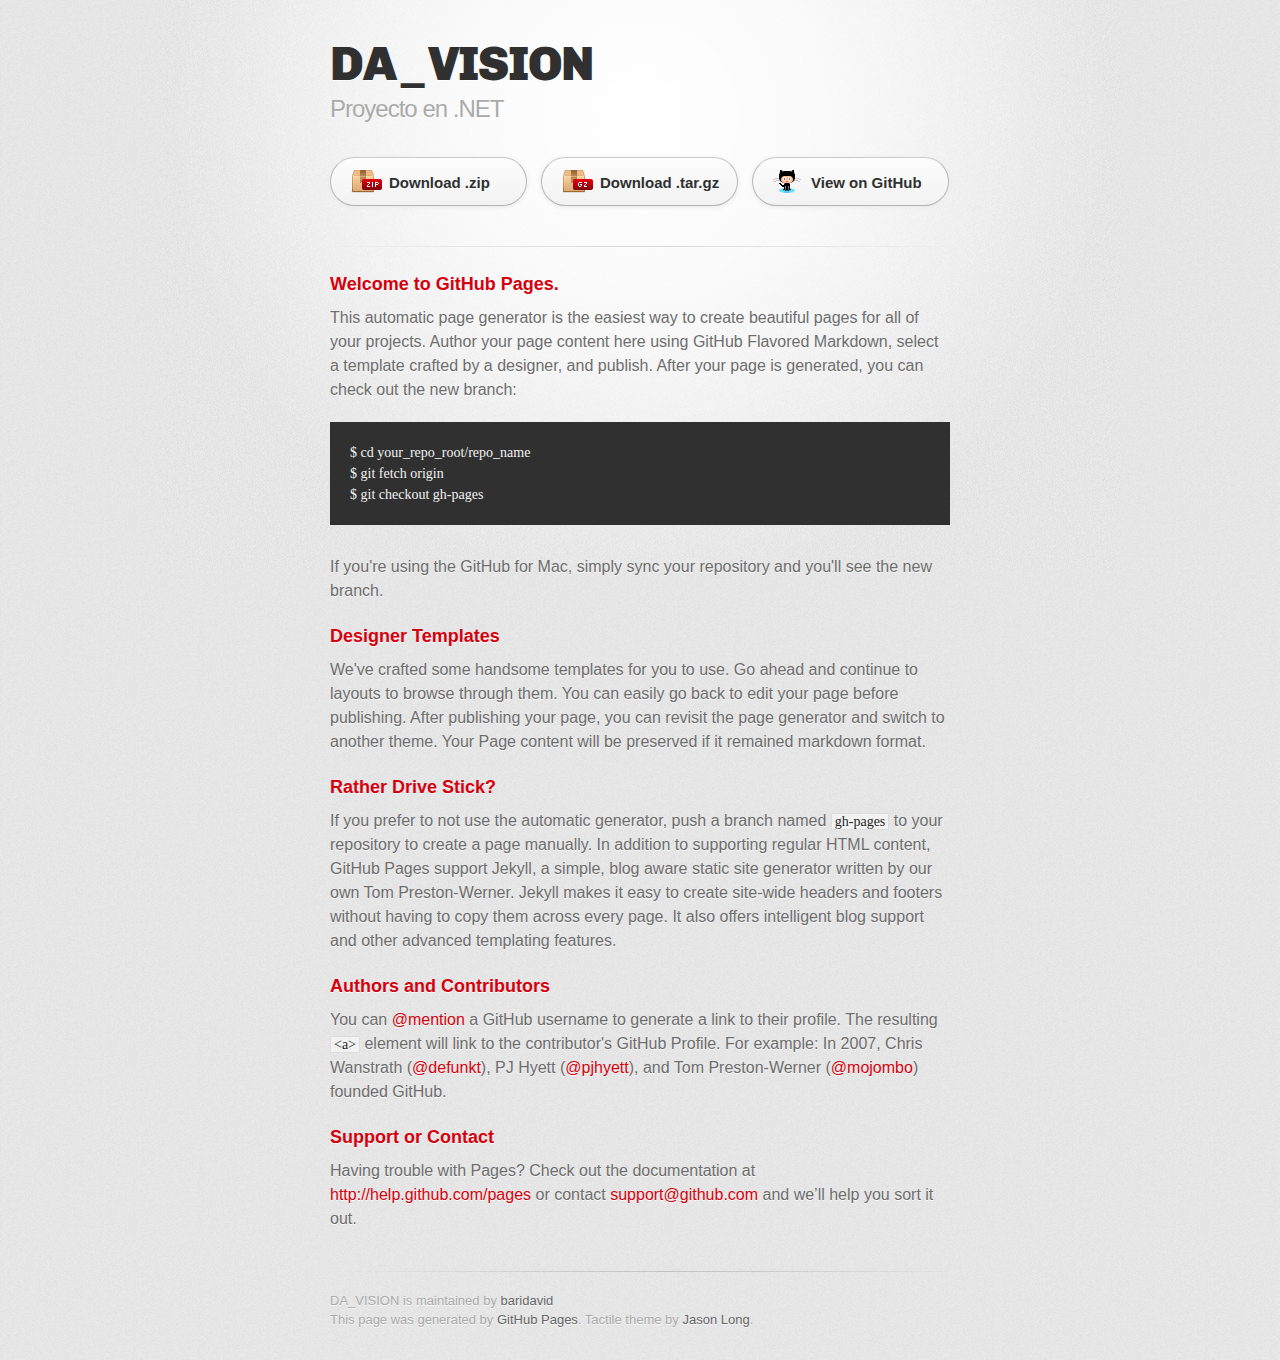
<file: index.html>
<!DOCTYPE html>
<html>
  <head>
    <meta charset='utf-8'>
    <meta http-equiv="X-UA-Compatible" content="chrome=1">
    <link href='https://fonts.googleapis.com/css?family=Chivo:900' rel='stylesheet' type='text/css'>
    <link rel="stylesheet" type="text/css" href="stylesheets/stylesheet.css" media="screen" />
    <link rel="stylesheet" type="text/css" href="stylesheets/pygment_trac.css" media="screen" />
    <link rel="stylesheet" type="text/css" href="stylesheets/print.css" media="print" />
    <!--[if lt IE 9]>
    <script src="//html5shiv.googlecode.com/svn/trunk/html5.js"></script>
    <![endif]-->
    <title>DA_VISION by baridavid</title>
  </head>

  <body>
    <div id="container">
      <div class="inner">

        <header>
          <h1>DA_VISION</h1>
          <h2>Proyecto en .NET</h2>
        </header>

        <section id="downloads" class="clearfix">
          <a href="https://github.com/baridavid/DA_Vision/zipball/master" id="download-zip" class="button"><span>Download .zip</span></a>
          <a href="https://github.com/baridavid/DA_Vision/tarball/master" id="download-tar-gz" class="button"><span>Download .tar.gz</span></a>
          <a href="https://github.com/baridavid/DA_Vision" id="view-on-github" class="button"><span>View on GitHub</span></a>
        </section>

        <hr>

        <section id="main_content">
          <h3>Welcome to GitHub Pages.</h3>

<p>This automatic page generator is the easiest way to create beautiful pages for all of your projects. Author your page content here using GitHub Flavored Markdown, select a template crafted by a designer, and publish. After your page is generated, you can check out the new branch:</p>

<pre><code>$ cd your_repo_root/repo_name
$ git fetch origin
$ git checkout gh-pages
</code></pre>

<p>If you're using the GitHub for Mac, simply sync your repository and you'll see the new branch.</p>

<h3>Designer Templates</h3>

<p>We've crafted some handsome templates for you to use. Go ahead and continue to layouts to browse through them. You can easily go back to edit your page before publishing. After publishing your page, you can revisit the page generator and switch to another theme. Your Page content will be preserved if it remained markdown format.</p>

<h3>Rather Drive Stick?</h3>

<p>If you prefer to not use the automatic generator, push a branch named <code>gh-pages</code> to your repository to create a page manually. In addition to supporting regular HTML content, GitHub Pages support Jekyll, a simple, blog aware static site generator written by our own Tom Preston-Werner. Jekyll makes it easy to create site-wide headers and footers without having to copy them across every page. It also offers intelligent blog support and other advanced templating features.</p>

<h3>Authors and Contributors</h3>

<p>You can <a href="https://github.com/blog/821" class="user-mention">@mention</a> a GitHub username to generate a link to their profile. The resulting <code>&lt;a&gt;</code> element will link to the contributor's GitHub Profile. For example: In 2007, Chris Wanstrath (<a href="https://github.com/defunkt" class="user-mention">@defunkt</a>), PJ Hyett (<a href="https://github.com/pjhyett" class="user-mention">@pjhyett</a>), and Tom Preston-Werner (<a href="https://github.com/mojombo" class="user-mention">@mojombo</a>) founded GitHub.</p>

<h3>Support or Contact</h3>

<p>Having trouble with Pages? Check out the documentation at <a href="http://help.github.com/pages">http://help.github.com/pages</a> or contact <a href="mailto:support@github.com">support@github.com</a> and we’ll help you sort it out.</p>
        </section>

        <footer>
          DA_VISION is maintained by <a href="https://github.com/baridavid">baridavid</a><br>
          This page was generated by <a href="http://pages.github.com">GitHub Pages</a>. Tactile theme by <a href="http://twitter.com/jasonlong">Jason Long</a>.
        </footer>

        
      </div>
    </div>
  </body>
</html>
</file>
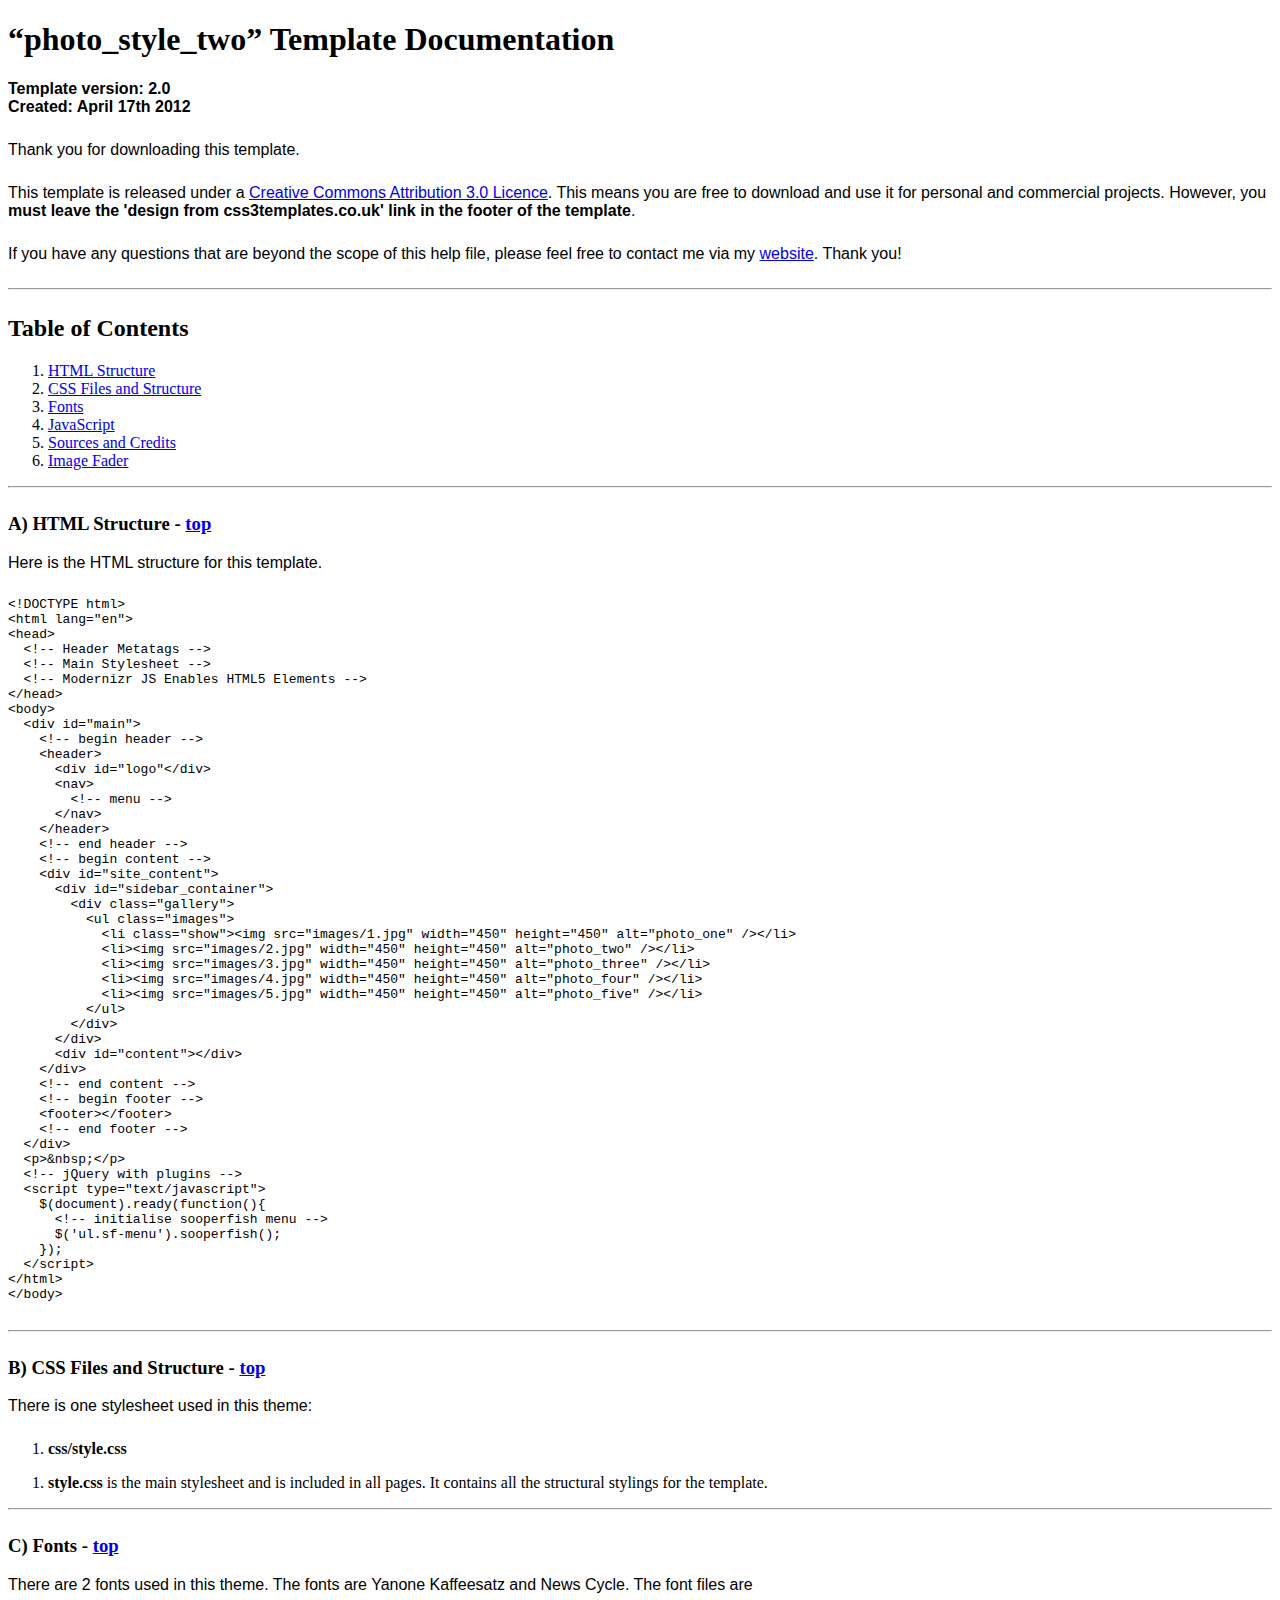
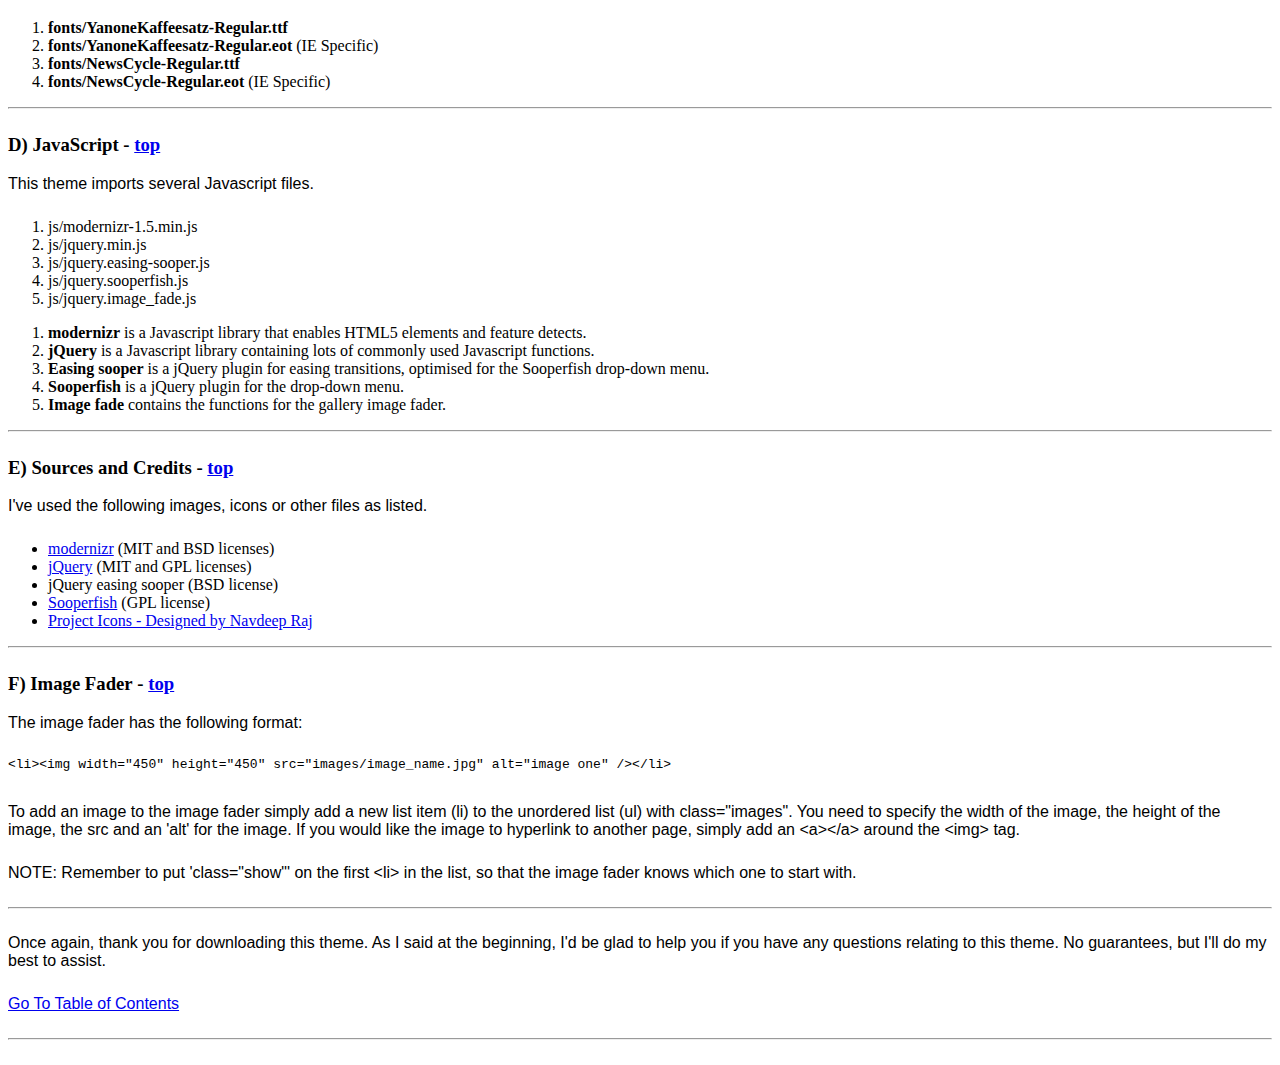
<file: Proyecto_Vision/index/documentation/index.html>
<!DOCTYPE HTML>
<html>
  <meta http-equiv="content-type" content="text/html;charset=utf-8">
  <title>photo_style_two Template</title>
  <style type="text/css" media="screen">
    p, table, hr, .box { font-family: arial; margin-bottom:25px; }
    .box p { margin-bottom:10px; }
  </style>
</head>


<body>
  <div>

    <h1>&ldquo;photo_style_two&rdquo; Template Documentation</h1>

    <p><strong>Template version: 2.0<br />Created: April 17th 2012</strong></p>

    <div>
      <p>Thank you for downloading this template.</p>
      <p>This template is released under a <a href="http://creativecommons.org/licenses/by/3.0">Creative Commons Attribution 3.0 Licence</a>. This means you are free to download and use it for personal and commercial projects. However, you <strong>must leave the 'design from css3templates.co.uk' link in the footer of the template</strong>.</p>
      <p>If you have any questions that are beyond the scope of this help file, please feel free to contact me via my <a href="http://www.css3templates.co.uk">website</a>. Thank you!</p>
    </div>

    <hr>

    <h2 id="toc">Table of Contents</h2>
    <ol>
      <li><a href="#htmlStructure">HTML Structure</a></li>
      <li><a href="#cssFiles">CSS Files and Structure</a></li>
      <li><a href="#fontFiles">Fonts</a></li>
      <li><a href="#javascript">JavaScript</a></li>
      <li><a href="#credits">Sources and Credits</a></li>
      <li><a href="#galleries">Image Fader</a></li>
    </ol>

    <hr>

    <h3 id="htmlStructure"><strong>A) HTML Structure</strong> - <a href="#toc">top</a></h3>
    <p>Here is the HTML structure for this template.</p>

    <pre>
&lt;!DOCTYPE html&gt;
&lt;html lang=&quot;en&quot;&gt;
&lt;head&gt;
  &lt;!-- Header Metatags --&gt;
  &lt;!-- Main Stylesheet --&gt;
  &lt;!-- Modernizr JS Enables HTML5 Elements --&gt;
&lt;/head&gt;
&lt;body&gt;
  &lt;div id=&quot;main&quot;&gt;
    &lt;!-- begin header --&gt;
    &lt;header&gt;
      &lt;div id=&quot;logo&quot;&lt;/div&gt;
      &lt;nav&gt;
        &lt;!-- menu --&gt;
      &lt;/nav&gt;
    &lt;/header&gt;
    &lt;!-- end header --&gt;
    &lt;!-- begin content --&gt;
    &lt;div id=&quot;site_content&quot;&gt;
      &lt;div id=&quot;sidebar_container&quot;&gt;
        &lt;div class=&quot;gallery&quot;&gt;
          &lt;ul class="images"&gt;
            &lt;li class=&quot;show&quot;&gt;&lt;img src=&quot;images/1.jpg&quot; width=&quot;450&quot; height=&quot;450&quot; alt=&quot;photo_one&quot; /&gt;&lt;/li&gt;
            &lt;li&gt;&lt;img src=&quot;images/2.jpg&quot; width=&quot;450&quot; height=&quot;450&quot; alt=&quot;photo_two&quot; /&gt;&lt;/li&gt;
            &lt;li&gt;&lt;img src=&quot;images/3.jpg&quot; width=&quot;450&quot; height=&quot;450&quot; alt=&quot;photo_three&quot; /&gt;&lt;/li&gt;
            &lt;li&gt;&lt;img src=&quot;images/4.jpg&quot; width=&quot;450&quot; height=&quot;450&quot; alt=&quot;photo_four&quot; /&gt;&lt;/li&gt;
            &lt;li&gt;&lt;img src=&quot;images/5.jpg&quot; width=&quot;450&quot; height=&quot;450&quot; alt=&quot;photo_five&quot; /&gt;&lt;/li&gt;
          &lt;/ul&gt;
        &lt;/div&gt;
      &lt;/div&gt;
      &lt;div id=&quot;content&quot;&gt;&lt;/div&gt;
    &lt;/div&gt;
    &lt;!-- end content --&gt;
    &lt;!-- begin footer --&gt;
    &lt;footer&gt;&lt;/footer&gt;
    &lt;!-- end footer --&gt;
  &lt;/div&gt;
  &lt;p&gt;&amp;nbsp;&lt;/p&gt;
  &lt;!-- jQuery with plugins --&gt;
  &lt;script type=&quot;text/javascript&quot;&gt;
    $(document).ready(function(){
      &lt;!-- initialise sooperfish menu --&gt;
      $('ul.sf-menu').sooperfish();
    });
  &lt;/script&gt;
&lt;/html&gt;
&lt;/body&gt;
    </pre>

    <hr>

    <h3 id="cssFiles"><strong>B) CSS Files and Structure</strong> - <a href="#toc">top</a></h3>

    <p>There is one stylesheet used in this theme:</p>
    <ol>
      <li><b>css/style.css</b></li>
    </ol>

    <ol>
      <li><b>style.css</b> is the main stylesheet and is included in all pages. It contains all the structural stylings for the template.</li>
    </ol>

    <hr>

    <h3 id="fontFiles"><strong>C) Fonts</strong> - <a href="#toc">top</a></h3>

    <p>There are 2 fonts used in this theme. The fonts are Yanone Kaffeesatz and News Cycle. The font files are</p>
    <ol>
      <li><b>fonts/YanoneKaffeesatz-Regular.ttf</b></li>
      <li><b>fonts/YanoneKaffeesatz-Regular.eot</b> (IE Specific)</li>
      <li><b>fonts/NewsCycle-Regular.ttf</b></li>
      <li><b>fonts/NewsCycle-Regular.eot</b> (IE Specific)</li>
    </ol>

    <hr>

    <h3 id="javascript"><strong>D) JavaScript</strong> - <a href="#toc">top</a></h3>

    <p>This theme imports several Javascript files.</p>

    <ol>
      <li>js/modernizr-1.5.min.js</li>
      <li>js/jquery.min.js</li>
      <li>js/jquery.easing-sooper.js</li>
      <li>js/jquery.sooperfish.js</li>
      <li>js/jquery.image_fade.js</li>
    </ol>

    <ol>
      <li><b>modernizr</b> is a Javascript library that enables HTML5 elements and feature detects.</li>
      <li><b>jQuery</b> is a Javascript library containing lots of commonly used Javascript functions.</li>
      <li><b>Easing sooper</b> is a jQuery plugin for easing transitions, optimised for the Sooperfish drop-down menu.</li>
      <li><b>Sooperfish</b> is a jQuery plugin for the drop-down menu.</li>
      <li><b>Image fade</b> contains the functions for the gallery image fader.</li>
    </ol>

    <hr>

    <h3 id="credits"><strong>E) Sources and Credits</strong> - <a href="#toc">top</a></h3>

    <p>I've used the following images, icons or other files as listed.

    <ul>
      <li><a href="http://www.modernizr.com">modernizr</a> (MIT and BSD licenses)</li>
      <li><a href="http://www.jquery.com">jQuery</a> (MIT and GPL licenses)</li>
      <li>jQuery easing sooper (BSD license)</li>
      <li><a href="http://archive.plugins.jquery.com/project/SooperFish">Sooperfish</a> (GPL license)</li>
      <li><a href="http://www.dezinerfolio.com/freebie/project-icon-set">Project Icons - Designed by Navdeep Raj</a>
    </ul>

    <hr>

    <h3 id="galleries"><strong>F) Image Fader</strong> - <a href="#toc">top</a></h3>

    <p>The image fader has the following format:</p>

    <pre>
&lt;li&gt;&lt;img width="450" height="450" src="images/image_name.jpg" alt="image one" /&gt;&lt;/li&gt;
    </pre>

    <p>To add an image to the image fader simply add a new list item (li) to the unordered list (ul) with class="images". You need to specify the width of the image, the height of the image, the src and an 'alt' for the image. If you would like the image to hyperlink to another page, simply add an &lt;a&gt;&lt;/a&gt; around the &lt;img&gt; tag.</p>
    <p>NOTE: Remember to put 'class="show"' on the first &lt;li&gt; in the list, so that the image fader knows which one to start with.</p>

    <hr>

    <p>Once again, thank you for downloading this theme. As I said at the beginning, I'd be glad to help you if you have any questions relating to this theme. No guarantees, but I'll do my best to assist.</p>

    <p><a href="#toc">Go To Table of Contents</a></p>

    <hr>
  </div>
</body>
</html>
</file>
<file: stylesheets/pygment_trac.css>
.highlight  { background: #ffffff; }
.highlight .c { color: #999988; font-style: italic } /* Comment */
.highlight .err { color: #a61717; background-color: #e3d2d2 } /* Error */
.highlight .k { font-weight: bold } /* Keyword */
.highlight .o { font-weight: bold } /* Operator */
.highlight .cm { color: #999988; font-style: italic } /* Comment.Multiline */
.highlight .cp { color: #999999; font-weight: bold } /* Comment.Preproc */
.highlight .c1 { color: #999988; font-style: italic } /* Comment.Single */
.highlight .cs { color: #999999; font-weight: bold; font-style: italic } /* Comment.Special */
.highlight .gd { color: #000000; background-color: #ffdddd } /* Generic.Deleted */
.highlight .gd .x { color: #000000; background-color: #ffaaaa } /* Generic.Deleted.Specific */
.highlight .ge { font-style: italic } /* Generic.Emph */
.highlight .gr { color: #aa0000 } /* Generic.Error */
.highlight .gh { color: #999999 } /* Generic.Heading */
.highlight .gi { color: #000000; background-color: #ddffdd } /* Generic.Inserted */
.highlight .gi .x { color: #000000; background-color: #aaffaa } /* Generic.Inserted.Specific */
.highlight .go { color: #888888 } /* Generic.Output */
.highlight .gp { color: #555555 } /* Generic.Prompt */
.highlight .gs { font-weight: bold } /* Generic.Strong */
.highlight .gu { color: #800080; font-weight: bold; } /* Generic.Subheading */
.highlight .gt { color: #aa0000 } /* Generic.Traceback */
.highlight .kc { font-weight: bold } /* Keyword.Constant */
.highlight .kd { font-weight: bold } /* Keyword.Declaration */
.highlight .kn { font-weight: bold } /* Keyword.Namespace */
.highlight .kp { font-weight: bold } /* Keyword.Pseudo */
.highlight .kr { font-weight: bold } /* Keyword.Reserved */
.highlight .kt { color: #445588; font-weight: bold } /* Keyword.Type */
.highlight .m { color: #009999 } /* Literal.Number */
.highlight .s { color: #d14 } /* Literal.String */
.highlight .na { color: #008080 } /* Name.Attribute */
.highlight .nb { color: #0086B3 } /* Name.Builtin */
.highlight .nc { color: #445588; font-weight: bold } /* Name.Class */
.highlight .no { color: #008080 } /* Name.Constant */
.highlight .ni { color: #800080 } /* Name.Entity */
.highlight .ne { color: #990000; font-weight: bold } /* Name.Exception */
.highlight .nf { color: #990000; font-weight: bold } /* Name.Function */
.highlight .nn { color: #555555 } /* Name.Namespace */
.highlight .nt { color: #000080 } /* Name.Tag */
.highlight .nv { color: #008080 } /* Name.Variable */
.highlight .ow { font-weight: bold } /* Operator.Word */
.highlight .w { color: #bbbbbb } /* Text.Whitespace */
.highlight .mf { color: #009999 } /* Literal.Number.Float */
.highlight .mh { color: #009999 } /* Literal.Number.Hex */
.highlight .mi { color: #009999 } /* Literal.Number.Integer */
.highlight .mo { color: #009999 } /* Literal.Number.Oct */
.highlight .sb { color: #d14 } /* Literal.String.Backtick */
.highlight .sc { color: #d14 } /* Literal.String.Char */
.highlight .sd { color: #d14 } /* Literal.String.Doc */
.highlight .s2 { color: #d14 } /* Literal.String.Double */
.highlight .se { color: #d14 } /* Literal.String.Escape */
.highlight .sh { color: #d14 } /* Literal.String.Heredoc */
.highlight .si { color: #d14 } /* Literal.String.Interpol */
.highlight .sx { color: #d14 } /* Literal.String.Other */
.highlight .sr { color: #009926 } /* Literal.String.Regex */
.highlight .s1 { color: #d14 } /* Literal.String.Single */
.highlight .ss { color: #990073 } /* Literal.String.Symbol */
.highlight .bp { color: #999999 } /* Name.Builtin.Pseudo */
.highlight .vc { color: #008080 } /* Name.Variable.Class */
.highlight .vg { color: #008080 } /* Name.Variable.Global */
.highlight .vi { color: #008080 } /* Name.Variable.Instance */
.highlight .il { color: #009999 } /* Literal.Number.Integer.Long */

.type-csharp .highlight .k { color: #0000FF }
.type-csharp .highlight .kt { color: #0000FF }
.type-csharp .highlight .nf { color: #000000; font-weight: normal }
.type-csharp .highlight .nc { color: #2B91AF }
.type-csharp .highlight .nn { color: #000000 }
.type-csharp .highlight .s { color: #A31515 }
.type-csharp .highlight .sc { color: #A31515 }
</file>
<file: stylesheets/print.css>
html, body, div, span, applet, object, iframe,
h1, h2, h3, h4, h5, h6, p, blockquote, pre,
a, abbr, acronym, address, big, cite, code,
del, dfn, em, img, ins, kbd, q, s, samp,
small, strike, strong, sub, sup, tt, var,
b, u, i, center,
dl, dt, dd, ol, ul, li,
fieldset, form, label, legend,
table, caption, tbody, tfoot, thead, tr, th, td,
article, aside, canvas, details, embed, 
figure, figcaption, footer, header, hgroup, 
menu, nav, output, ruby, section, summary,
time, mark, audio, video {
  margin: 0;
  padding: 0;
  border: 0;
  font-size: 100%;
  font: inherit;
  vertical-align: baseline;
}
/* HTML5 display-role reset for older browsers */
article, aside, details, figcaption, figure, 
footer, header, hgroup, menu, nav, section {
  display: block;
}
body {
  line-height: 1;
}
ol, ul {
  list-style: none;
}
blockquote, q {
  quotes: none;
}
blockquote:before, blockquote:after,
q:before, q:after {
  content: '';
  content: none;
}
table {
  border-collapse: collapse;
  border-spacing: 0;
}
body {
  font-size: 13px;
  line-height: 1.5; 
  font-family: 'Helvetica Neue', Helvetica, Arial, serif;
  color: #000;
}

a {
  color: #d5000d;
  font-weight: bold;
}

header {
  padding-top: 35px;
  padding-bottom: 10px;
}

header h1 {
  font-weight: bold;
  letter-spacing: -1px;
  font-size: 48px;
  color: #303030;
  line-height: 1.2;
}

header h2 {
  letter-spacing: -1px;
  font-size: 24px;
  color: #aaa;
  font-weight: normal;
  line-height: 1.3;
}
#downloads {
  display: none;
}
#main_content {
  padding-top: 20px;
}

code, pre {
  font-family: Monaco, "Bitstream Vera Sans Mono", "Lucida Console", Terminal;
  color: #222;
  margin-bottom: 30px;
  font-size: 12px;
}

code {
  padding: 0 3px;
}

pre {
  border: solid 1px #ddd;
  padding: 20px;
  overflow: auto;
}
pre code {
  padding: 0;
}

ul, ol, dl {
  margin-bottom: 20px;
}


/* COMMON STYLES */

table {
  width: 100%;
  border: 1px solid #ebebeb;
}

th {
  font-weight: 500;
}

td {
  border: 1px solid #ebebeb;
  text-align: center; 
  font-weight: 300;
}

form {
  background: #f2f2f2;
  padding: 20px;
  
}


/* GENERAL ELEMENT TYPE STYLES */

h1 {
  font-size: 2.8em;
} 

h2 {
  font-size: 22px;
  font-weight: bold;
  color: #303030;
  margin-bottom: 8px;
} 

h3 {
  color: #d5000d;
  font-size: 18px;
  font-weight: bold;
  margin-bottom: 8px;
} 
 
h4 {
  font-size: 16px;
  color: #303030;
  font-weight: bold;
} 

h5 {
  font-size: 1em;
  color: #303030;
} 

h6 {
  font-size: .8em;
  color: #303030;
} 

p {
  font-weight: 300;
  margin-bottom: 20px;
}
 
a {
  text-decoration: none;
}

p a {
  font-weight: 400;
}

blockquote {
  font-size: 1.6em;
  border-left: 10px solid #e9e9e9;
  margin-bottom: 20px;
  padding: 0 0 0 30px;
}

ul li {
  list-style: disc inside;
  padding-left: 20px;
}

ol li {
  list-style: decimal inside;
  padding-left: 3px;
}

dl dd {
  font-style: italic;
  font-weight: 100;
}

footer {
  margin-top: 40px;
  padding-top: 20px;
  padding-bottom: 30px;
  font-size: 13px;
  color: #aaa;
}

footer a {
  color: #666;
}

/* MISC */
.clearfix:after {
  clear: both;
  content: '.';
  display: block;
  visibility: hidden;
  height: 0;
}

.clearfix {display: inline-block;}
* html .clearfix {height: 1%;}
.clearfix {display: block;}
</file>
<file: stylesheets/stylesheet.css>
/* http://meyerweb.com/eric/tools/css/reset/ 
   v2.0 | 20110126
   License: none (public domain)
*/
html, body, div, span, applet, object, iframe,
h1, h2, h3, h4, h5, h6, p, blockquote, pre,
a, abbr, acronym, address, big, cite, code,
del, dfn, em, img, ins, kbd, q, s, samp,
small, strike, strong, sub, sup, tt, var,
b, u, i, center,
dl, dt, dd, ol, ul, li,
fieldset, form, label, legend,
table, caption, tbody, tfoot, thead, tr, th, td,
article, aside, canvas, details, embed, 
figure, figcaption, footer, header, hgroup, 
menu, nav, output, ruby, section, summary,
time, mark, audio, video {
	margin: 0;
	padding: 0;
	border: 0;
	font-size: 100%;
	font: inherit;
	vertical-align: baseline;
}
/* HTML5 display-role reset for older browsers */
article, aside, details, figcaption, figure, 
footer, header, hgroup, menu, nav, section {
	display: block;
}
body {
	line-height: 1;
}
ol, ul {
	list-style: none;
}
blockquote, q {
	quotes: none;
}
blockquote:before, blockquote:after,
q:before, q:after {
	content: '';
	content: none;
}
table {
	border-collapse: collapse;
	border-spacing: 0;
}

/* LAYOUT STYLES */
body {
  font-size: 1em;
  line-height: 1.5; 
  background: #e7e7e7 url(../images/body-bg.png) 0 0 repeat;
  font-family: 'Helvetica Neue', Helvetica, Arial, serif;
  text-shadow: 0 1px 0 rgba(255, 255, 255, 0.8);
  color: #6d6d6d;
}

a {
  color: #d5000d;
}
a:hover {
  color: #c5000c;
}

header {
  padding-top: 35px;
  padding-bottom: 25px;
}

header h1 {
  font-family: 'Chivo', 'Helvetica Neue', Helvetica, Arial, serif; font-weight: 900;
  letter-spacing: -1px;
  font-size: 48px;
  color: #303030;
  line-height: 1.2;
}

header h2 {
  letter-spacing: -1px;
  font-size: 24px;
  color: #aaa;
  font-weight: normal;
  line-height: 1.3;
}

#container {
  background: transparent url(../images/highlight-bg.jpg) 50% 0 no-repeat;
  min-height: 595px;
}

.inner {
  width: 620px;
  margin: 0 auto;
}

#container .inner img {
  max-width: 100%;
}

#downloads {
  margin-bottom: 40px;
}

a.button {
  -moz-border-radius: 30px;
  -webkit-border-radius: 30px;                     
  border-radius: 30px;
  border-top: solid 1px #cbcbcb;
  border-left: solid 1px #b7b7b7;
  border-right: solid 1px #b7b7b7;
  border-bottom: solid 1px #b3b3b3;
  color: #303030;
  line-height: 25px;
  font-weight: bold;
  font-size: 15px;
  padding: 12px 8px 12px 8px;
  display: block;
  float: left;
  width: 179px;
  margin-right: 14px;  
  background: #fdfdfd; /* Old browsers */
  background: -moz-linear-gradient(top,  #fdfdfd 0%, #f2f2f2 100%); /* FF3.6+ */
  background: -webkit-gradient(linear, left top, left bottom, color-stop(0%,#fdfdfd), color-stop(100%,#f2f2f2)); /* Chrome,Safari4+ */
  background: -webkit-linear-gradient(top,  #fdfdfd 0%,#f2f2f2 100%); /* Chrome10+,Safari5.1+ */
  background: -o-linear-gradient(top,  #fdfdfd 0%,#f2f2f2 100%); /* Opera 11.10+ */
  background: -ms-linear-gradient(top,  #fdfdfd 0%,#f2f2f2 100%); /* IE10+ */
  background: linear-gradient(top,  #fdfdfd 0%,#f2f2f2 100%); /* W3C */
  filter: progid:DXImageTransform.Microsoft.gradient( startColorstr='#fdfdfd', endColorstr='#f2f2f2',GradientType=0 ); /* IE6-9 */
  -webkit-box-shadow: 10px 10px 5px #888;
  -moz-box-shadow: 10px 10px 5px #888;
  box-shadow: 0px 1px 5px #e8e8e8;
}
a.button:hover {
  border-top: solid 1px #b7b7b7;
  border-left: solid 1px #b3b3b3;
  border-right: solid 1px #b3b3b3;
  border-bottom: solid 1px #b3b3b3;
  background: #fafafa; /* Old browsers */
  background: -moz-linear-gradient(top,  #fdfdfd 0%, #f6f6f6 100%); /* FF3.6+ */
  background: -webkit-gradient(linear, left top, left bottom, color-stop(0%,#fdfdfd), color-stop(100%,#f6f6f6)); /* Chrome,Safari4+ */
  background: -webkit-linear-gradient(top,  #fdfdfd 0%,#f6f6f6 100%); /* Chrome10+,Safari5.1+ */
  background: -o-linear-gradient(top,  #fdfdfd 0%,#f6f6f6 100%); /* Opera 11.10+ */
  background: -ms-linear-gradient(top,  #fdfdfd 0%,#f6f6f6 100%); /* IE10+ */
  background: linear-gradient(top,  #fdfdfd 0%,#f6f6f6, 100%); /* W3C */
  filter: progid:DXImageTransform.Microsoft.gradient( startColorstr='#fdfdfd', endColorstr='#f6f6f6',GradientType=0 ); /* IE6-9 */
}

a.button span {
  padding-left: 50px;
  display: block;
  height: 23px;
}

#download-zip span {
  background: transparent url(../images/zip-icon.png) 12px 50% no-repeat;
}
#download-tar-gz span {
  background: transparent url(../images/tar-gz-icon.png) 12px 50% no-repeat;
}
#view-on-github span {
  background: transparent url(../images/octocat-icon.png) 12px 50% no-repeat;
}
#view-on-github {
  margin-right: 0;
}

code, pre {
  font-family: Monaco, "Bitstream Vera Sans Mono", "Lucida Console", Terminal;
  color: #222;
  margin-bottom: 30px;
  font-size: 14px;
}

code {
  background-color: #f2f2f2;
  border: solid 1px #ddd;
  padding: 0 3px;
}

pre {
  padding: 20px;
  background: #303030;
  color: #f2f2f2;
  text-shadow: none;
  overflow: auto;
}
pre code {
  color: #f2f2f2;
  background-color: #303030;
  border: none;
  padding: 0;
}

ul, ol, dl {
  margin-bottom: 20px;
}


/* COMMON STYLES */

hr {
  height: 1px;
  line-height: 1px;
  margin-top: 1em;
  padding-bottom: 1em;
  border: none;
  background: transparent url('../images/hr.png') 50% 0 no-repeat;
}

strong {
  font-weight: bold;
}

em {
  font-style: italic;
}

table {
  width: 100%;
  border: 1px solid #ebebeb;
}

th {
  font-weight: 500;
}

td {
  border: 1px solid #ebebeb;
  text-align: center; 
  font-weight: 300;
}

form {
  background: #f2f2f2;
  padding: 20px;
  
}


/* GENERAL ELEMENT TYPE STYLES */

h1 {
  font-size: 32px;
} 

h2 {
  font-size: 22px;
  font-weight: bold;
  color: #303030;
  margin-bottom: 8px;
} 

h3 {
  color: #d5000d;
  font-size: 18px;
  font-weight: bold;
  margin-bottom: 8px;
} 
 
h4 {
  font-size: 16px;
  color: #303030;
  font-weight: bold;
} 

h5 {
  font-size: 1em;
  color: #303030;
} 

h6 {
  font-size: .8em;
  color: #303030;
} 

p {
  font-weight: 300;
  margin-bottom: 20px;
}
 
a {
  text-decoration: none;
}

p a {
  font-weight: 400;
}

blockquote {
  font-size: 1.6em;
  border-left: 10px solid #e9e9e9;
  margin-bottom: 20px;
  padding: 0 0 0 30px;
}

ul li {
  list-style: disc inside;
  padding-left: 20px;
}

ol li {
  list-style: decimal inside;
  padding-left: 3px;
}

dl dt {
  color: #303030;
}

footer {
  background: transparent url('../images/hr.png') 0 0 no-repeat;
  margin-top: 40px;
  padding-top: 20px;
  padding-bottom: 30px;
  font-size: 13px;
  color: #aaa;
}

footer a {
  color: #666;
}
footer a:hover {
  color: #444;
}

/* MISC */
.clearfix:after {
  clear: both;
  content: '.';
  display: block;
  visibility: hidden;
  height: 0;
}

.clearfix {display: inline-block;}
* html .clearfix {height: 1%;}
.clearfix {display: block;}

/* #Media Queries
================================================== */

/* Smaller than standard 960 (devices and browsers) */
@media only screen and (max-width: 959px) {}

/* Tablet Portrait size to standard 960 (devices and browsers) */
@media only screen and (min-width: 768px) and (max-width: 959px) {}

/* All Mobile Sizes (devices and browser) */
@media only screen and (max-width: 767px) {
  header {
    padding-top: 10px;
    padding-bottom: 10px;
  }
  #downloads {
    margin-bottom: 25px;
  }
  #download-zip, #download-tar-gz {
    display: none;
  }
  .inner {
    width: 94%;
    margin: 0 auto;
  }
}

/* Mobile Landscape Size to Tablet Portrait (devices and browsers) */
@media only screen and (min-width: 480px) and (max-width: 767px) {}

/* Mobile Portrait Size to Mobile Landscape Size (devices and browsers) */
@media only screen and (max-width: 479px) {}
</file>
